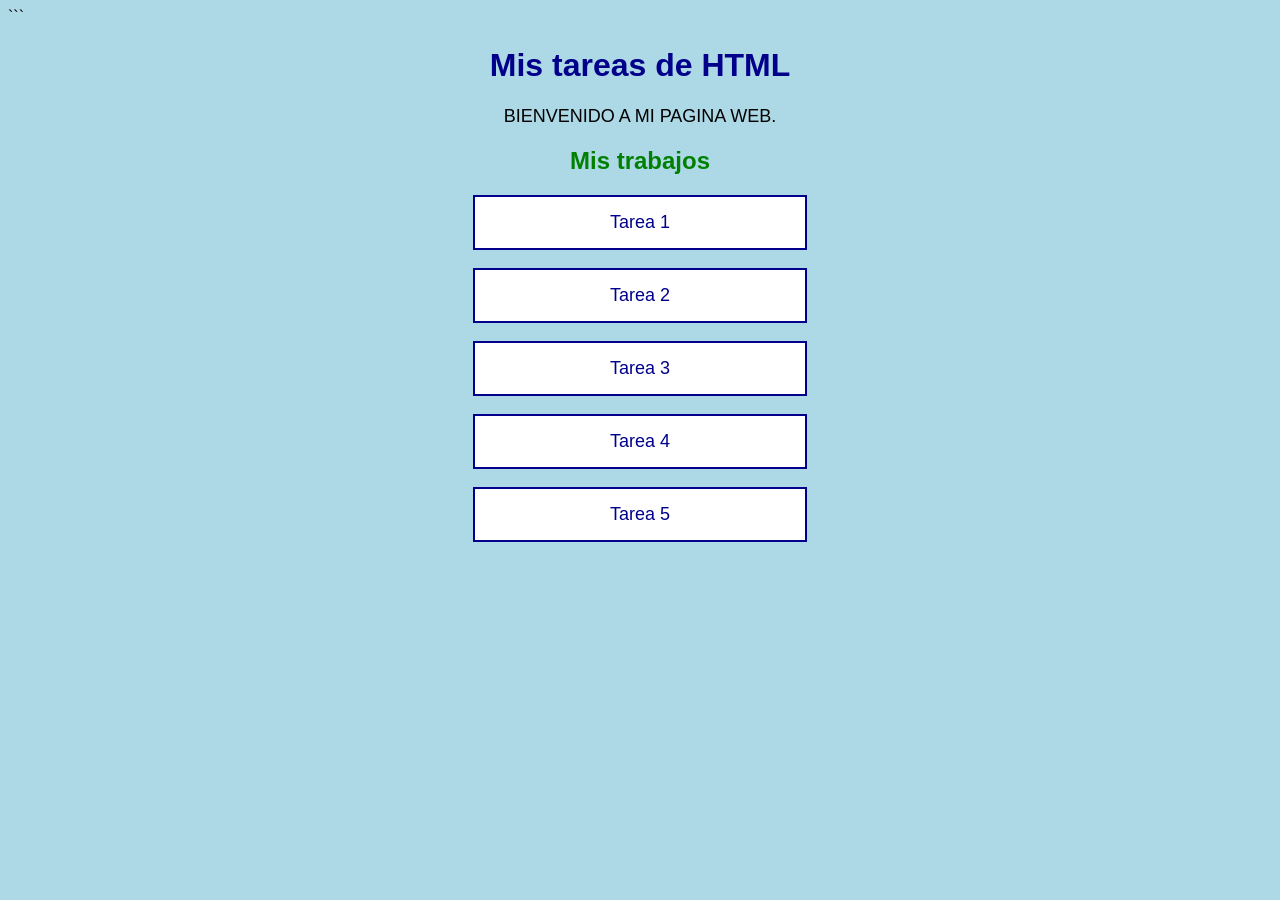
<file: index.html>
<!DOCTYPE html>

<html>
<head>
    <title>Mis tareas HTML</title>
    <link rel="stylesheet" href="style.css">
</head>

<body style="background-color: lightblue;">

```
<h1 style="color: darkblue;">Mis tareas de HTML</h1>

<p>BIENVENIDO A MI PAGINA WEB.</p>

<h2 style="color: green;">Mis trabajos</h2>

<p>
    <a href="tarea1/tarea1.html">Tarea 1</a>
</p>

<p>
    <a href="clase3/clase3.html">Tarea 2</a>
</p>

<p>
    <a href="clase4/clas4Tarea.html">Tarea 3</a>
</p>

<p>
    <a href="tarea4/tarea4.html">Tarea 4</a>
</p>

<p>
    <a href="clase7/clase7.html">Tarea 5</a>
</p>


</body>
</html>
</file>
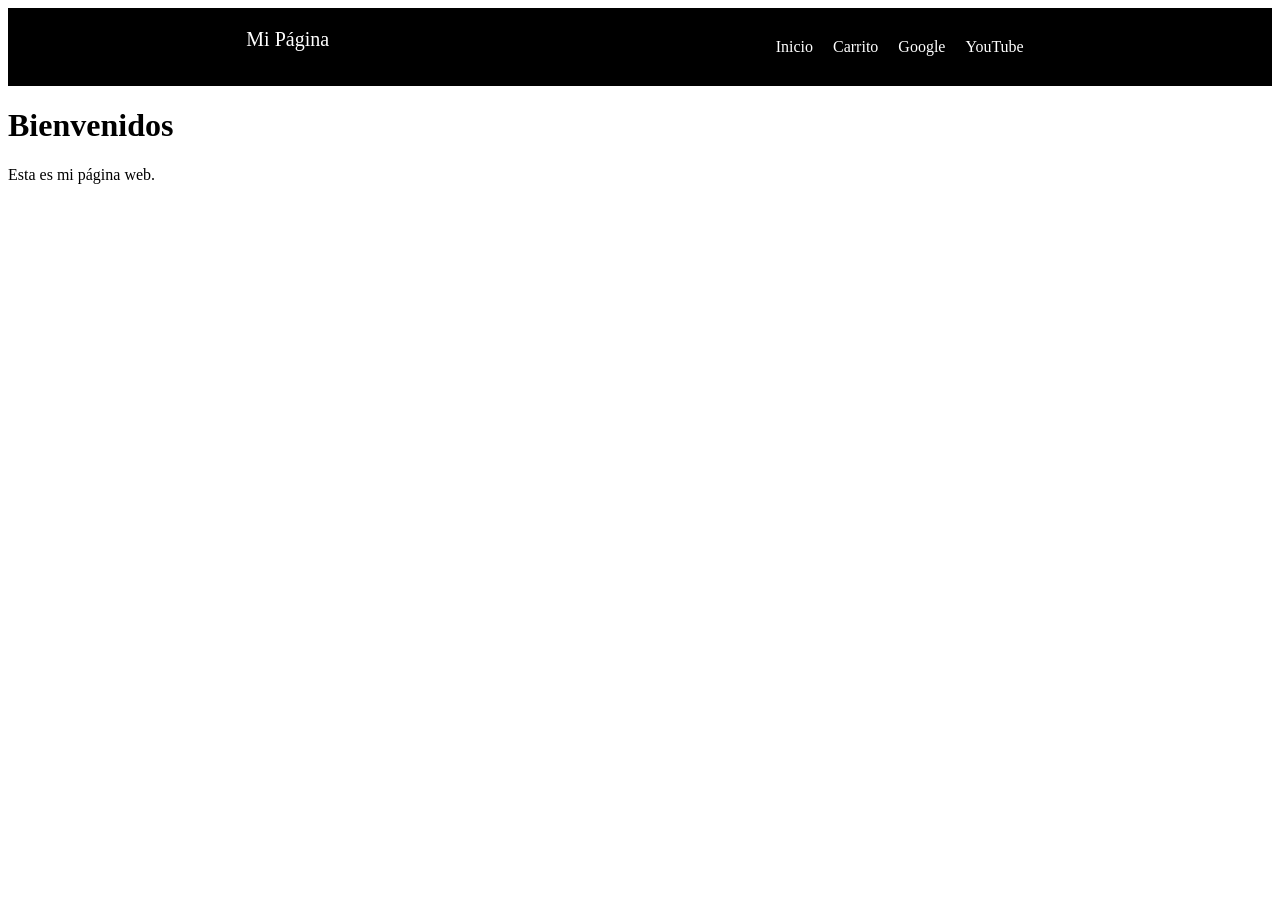
<file: clase3/clase3.html>
<!DOCTYPE html>
<html lang="es">
<head>
    <meta charset="UTF-8">
    <meta name="viewport" content="width=device-width, initial-scale=1.0">
    <title>Mi página</title>

    <link rel="stylesheet" href="style.css">
</head>

<body>

    <nav class="navbar">

        <div class="logo">
            Mi Página
        </div>

        <div class="links">

            <a href="index.html">Inicio</a>
            <a href="carrito.html">Carrito</a>

            <a href="https://www.google.com" target="_blank">Google</a>
            <a href="https://www.youtube.com" target="_blank">YouTube</a>

        </div>

    </nav>

    <main>
        <h1>Bienvenidos</h1>
        <p>Esta es mi página web.</p>
    </main>

</body>
</html>
</file>
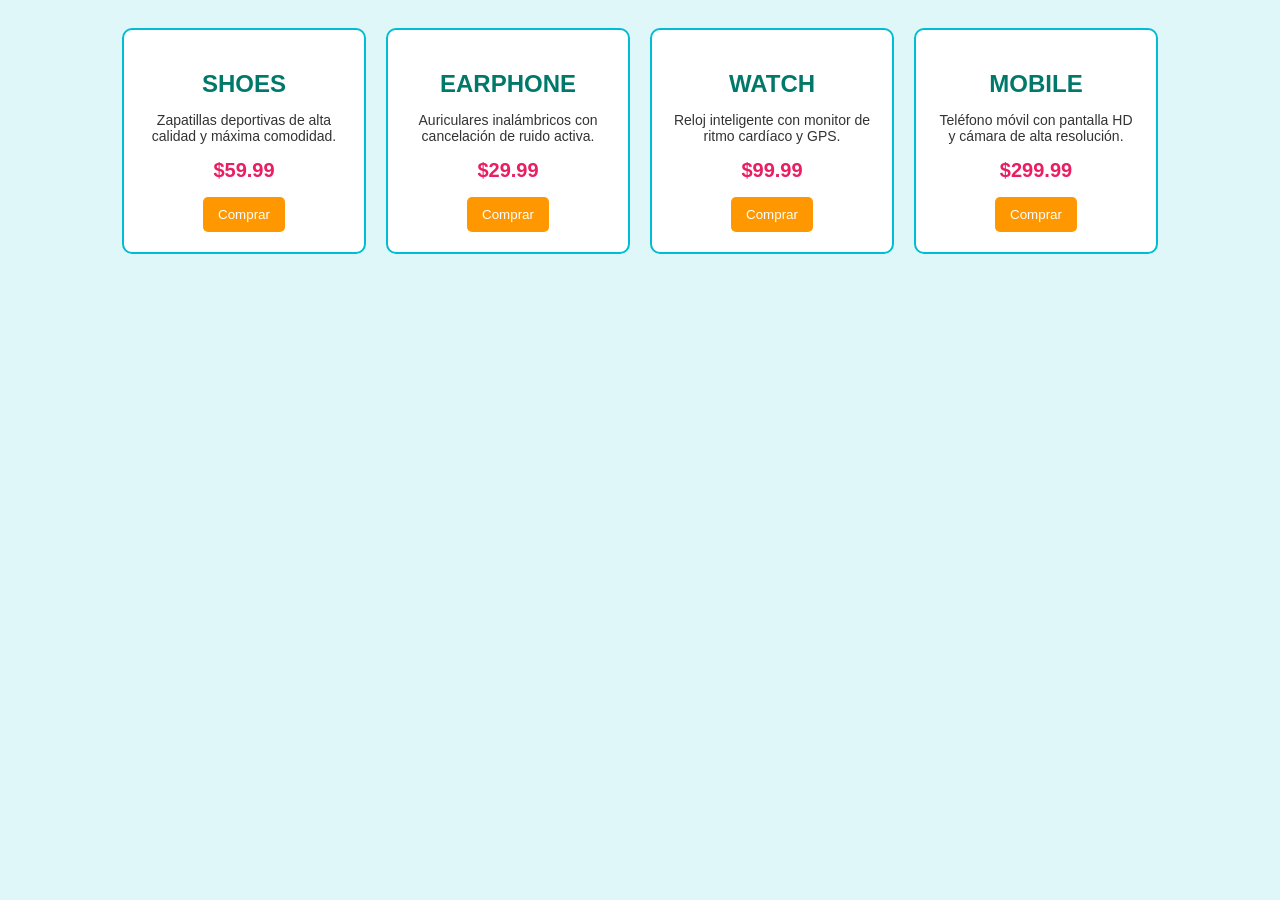
<file: clase4/clas4Tarea.html>
<!DOCTYPE html>
<html lang="en">
<head>
    <meta charset="UTF-8">
    <meta name="viewport" content="width=device-width, initial-scale=1.0">
    <title>TareaClase</title>
    <link rel="stylesheet" href="style1.css">
</head>
<body>
    <section class="contenedor">
        <div class="box">
            <h2>SHOES</h2>
            <p>Zapatillas deportivas de alta calidad y máxima comodidad.</p>
            <p class="precio">$59.99</p>
            <button class="btn-comprar">Comprar</button>
        </div>

        <div class="box">
            <h2>EARPHONE</h2>
            <p>Auriculares inalámbricos con cancelación de ruido activa.</p>
            <p class="precio">$29.99</p>
            <button class="btn-comprar">Comprar</button>
        </div>

        <div class="box">
            <h2>WATCH</h2>
            <p>Reloj inteligente con monitor de ritmo cardíaco y GPS.</p>
            <p class="precio">$99.99</p>
            <button class="btn-comprar">Comprar</button>
        </div>

        <div class="box">
            <h2>MOBILE</h2>
            <p>Teléfono móvil con pantalla HD y cámara de alta resolución.</p>
            <p class="precio">$299.99</p>
            <button class="btn-comprar">Comprar</button>
        </div>
    </section>
</body>
</html>
</file>
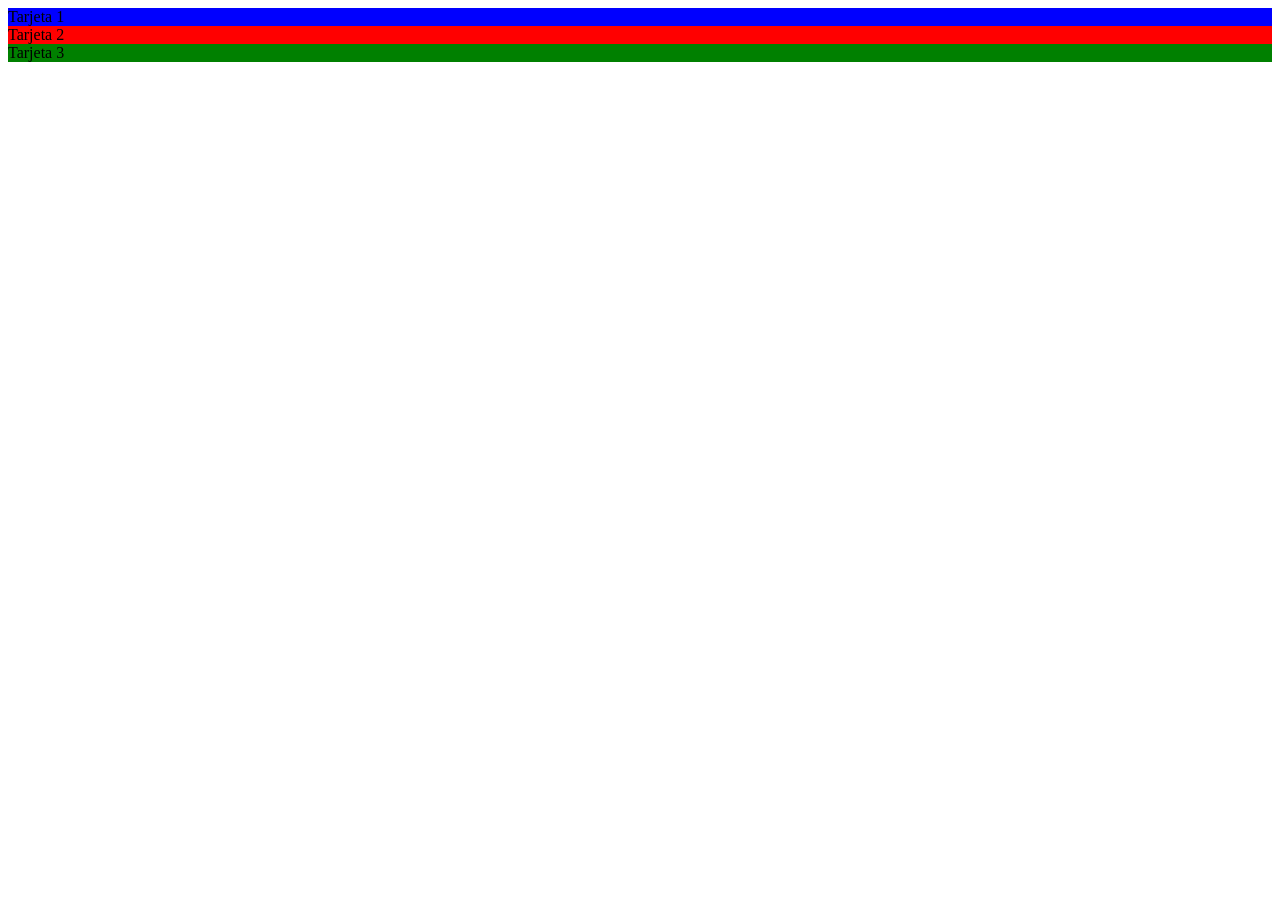
<file: tarea1/tarea1.html>
<!DOCTYPE html>
<html lang="en">
<head>
    <meta charset="UTF-8">
    <meta name="viewport" content="width=device-width, initial-scale=1.0">
    <title>Tarjetas</title>
    <link rel="stylesheet" href="style.css">
</head>

<body>

    <div class="tarjeta1">Tarjeta 1</div>

    <div class="tarjeta2">Tarjeta 2</div>

    <div class="tarjeta3">Tarjeta 3</div>

</body>
</html>
</file>
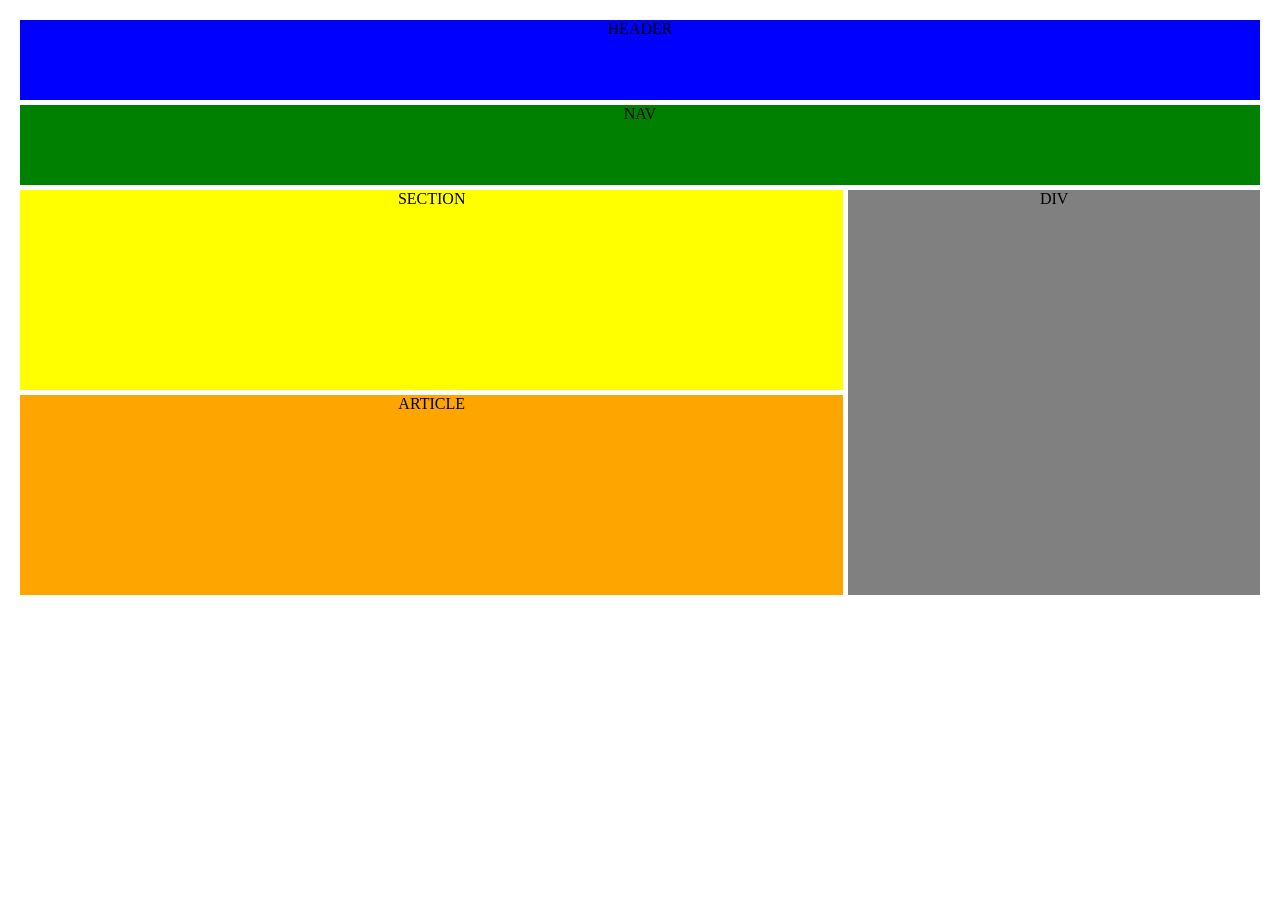
<file: tarea4/tarea4.html>
<!DOCTYPE html>
<html>
<head>
    <title>tarea4</title>
    <link rel="stylesheet" href="style1.css">
</head>

<body>

    <div class="contenedor">

        <header>HEADER</header>

        <nav>NAV</nav>

        <section>SECTION</section>

        <article>ARTICLE</article>

        <div class="derecha">DIV</div>

    </div>

</body>
</html>
</file>
<file: style.css>
body {
    background-color: lightblue;
    font-family: Arial;
}

h1 {
    color: darkblue;
    text-align: center;
}

h2 {
    color: green;
    text-align: center;
}

p {
    font-size: 18px;
    text-align: center;
}

a {
    display: block;
    background-color: white;
    color: darkblue;
    width: 300px;
    padding: 15px;
    margin: 10px auto;
    text-decoration: none;
    border: 2px solid darkblue;
}

a:hover {
    background-color: darkblue;
    color: white;
}
</file>
<file: clase3/style.css>
.navbar {
    background-color: black;
    display: flex;
    justify-content: space-around;
    padding: 20px;
}


.logo {
    color: white;
    font-size: 20px;
}

.links {
    display: flex;
}


.links a {
    color: white;
    text-decoration: none;
    margin: 10px;
}
</file>
<file: clase4/style1.css>
body {
    background-color: #e0f7fa; 
    font-family: Arial, sans-serif;
}

.contenedor {
    display: flex; 
    justify-content: center; 
    flex-wrap: wrap; 
    gap: 20px; 
    padding: 20px;
}


.box {
    background-color: #ffffff; 
    width: 200px;
    padding: 20px; 
    border: 2px solid #00bcd4;
    border-radius: 10px; 
    text-align: center; 
}


.box h2 {
    color: #00796b;
    margin-bottom: 10px;
}

.box p {
    color: #333333;
    font-size: 14px;
}

.box .precio {
    color: #e91e63;
    font-size: 20px;
    font-weight: bold;
    margin-top: 15px;
    margin-bottom: 15px;
}

.btn-comprar {
    background-color: #ff9800;
    color: white;
    border: none;
    padding: 10px 15px;
    border-radius: 5px;
}
</file>
<file: tarea1/style.css>
.tarjeta {
    border: 2px solid yellow;
    padding: 15px;
    margin: 20px;
}

.tarjeta1 {
    background-color: blue;
    
}

.tarjeta2 {
    background-color: red;
}

.tarjeta3 {
    background-color: green;
}
</file>
<file: tarea4/style1.css>
body {
    margin: 20px;
}

.contenedor {
    display: grid;
    grid-template-columns: 2fr 1fr;
    grid-template-rows: 80px 80px 200px 200px;
    gap: 5px;
}

header {
    background: blue;
    grid-column: 1 / 3;
    text-align: center;
}

nav {
    background: green;
    grid-column: 1 / 3;
    text-align: center;
}

section {
    background: yellow;
    text-align: center;
}

article {
    background: orange;
    text-align: center;
}

.derecha {
    background: gray;
    grid-column: 2;
    grid-row: 3 / 5;
    text-align: center;
}
</file>
